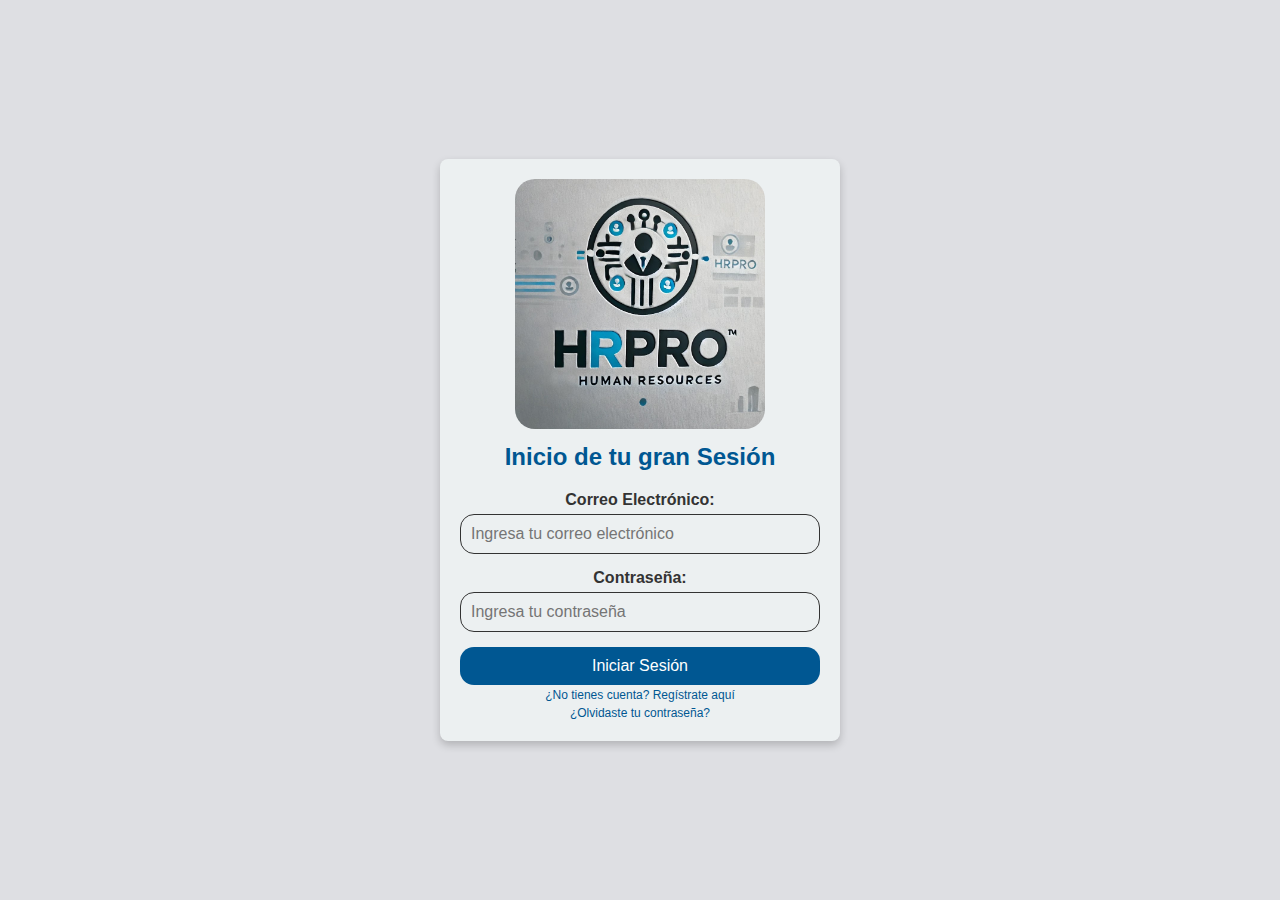
<file: Prueba GA5-220501095-AA1-EV04 - Maquetación de la interfaz gráfica en HTML/index.html>
<!DOCTYPE html>
<html lang="es">
<head>
    <meta charset="UTF-8">
    <meta name="viewport" content="width=device-width, initial-scale=1.0">
    <title>Inicio de Sesión - HrPro</title>
    <link rel="stylesheet" href="Styles_02.css">
</head>
<body>
    <div class="login-container">
        <!-- Logo HrPro con enlace a la página de inicio -->        
        <div class="logo">
            <a href="index.html" aria-label="Logo de HrPro">
                <img src="hrpro-logo.png" alt="HrPro Logo" style="width: 250px; height:auto;">
            </a>
        </div>

        <h2>Inicio de tu gran Sesión</h2>

        <!-- Formulario de inicio de sesión -->
        <form id="loginForm">
            <label for="email">Correo Electrónico:</label>
            <input type="email" id="email" name="email" placeholder="Ingresa tu correo electrónico" required aria-label="Campo de entrada para correo electrónico">

            <label for="password">Contraseña:</label>
            <input type="password" id="password" name="password" placeholder="Ingresa tu contraseña" required aria-label="Campo de entrada para contraseña">

            <button type="submit" aria-label="Botón para iniciar sesión">Iniciar Sesión</button>
        </form>

        <!-- Enlaces adicionales para navegación -->
        <div class="extra-links">
            <p><a href="register.html" aria-label="Ir a página de registro">¿No tienes cuenta? Regístrate aquí</a></p>
            <p><a href="forgot-password.html" aria-label="Enlace para recuperar contraseña">¿Olvidaste tu contraseña?</a></p> 
        </div>
    </div>
    
    <script src="login.js"></script>
</body>
</html>
</file>
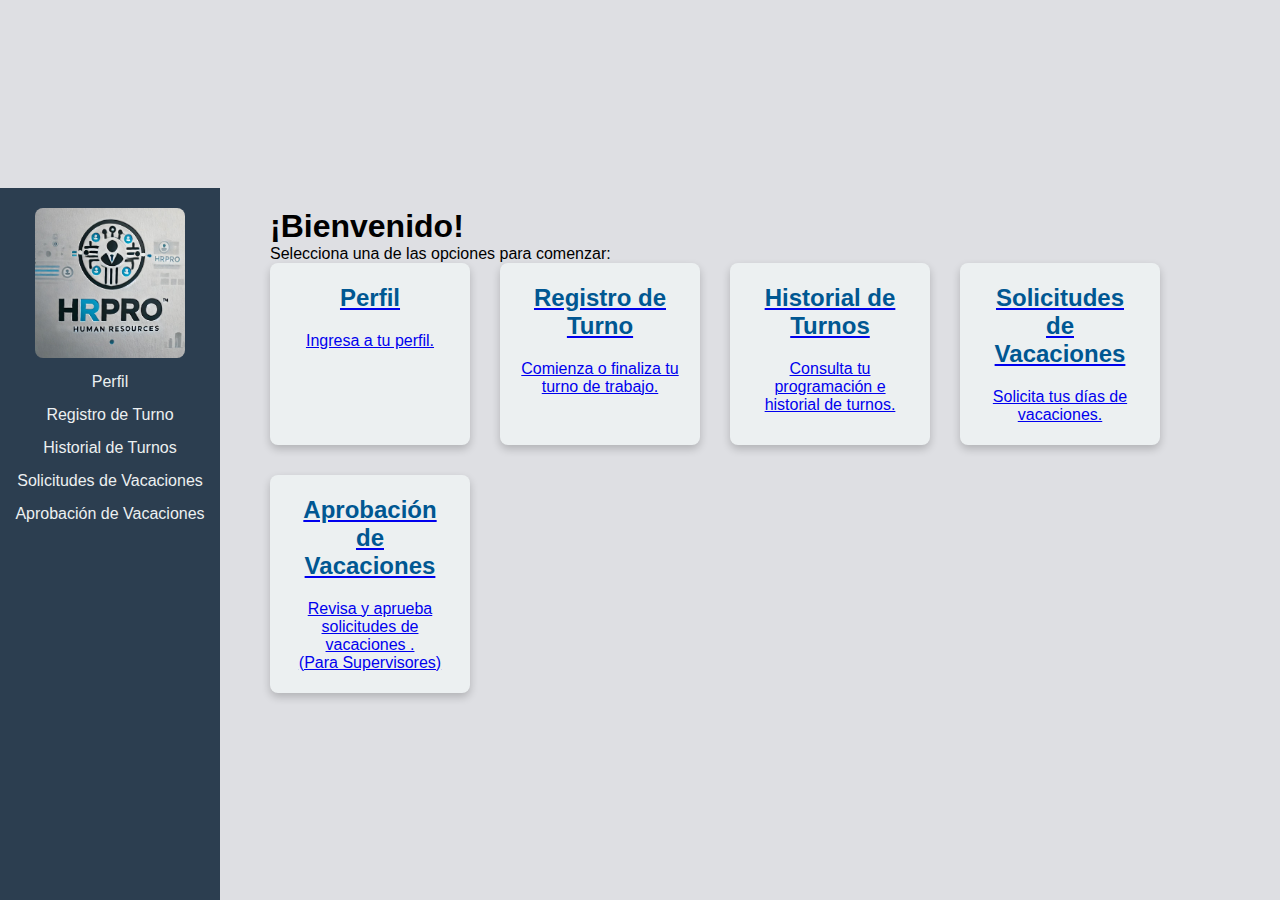
<file: Prueba GA5-220501095-AA1-EV04 - Maquetación de la interfaz gráfica en HTML/dashboard.html>
<!DOCTYPE html>
<html lang="es">

<head>
    <meta charset="UTF-8">
    <meta name="viewport" content="width=device-width, initial-scale=1.0">
    <title>Panel Principal - HrPro</title>
    <link rel="stylesheet" href="Styles_02.css">
</head>

<body>
    <div class="dashboard-container">
        <!-- Barra lateral de navegación -->
        <nav class="sidebar">
            <div class="sidebar-logo">
                <a href="dashboard.html">
                    <img src="hrpro-logo.png" alt="HrPro Logo" style="width: 150px;">
                </a>
            </div>
            <ul>
                <li><a href="profile.html">Perfil</a></li>
                <li><a href="shift-register.html">Registro de Turno</a></li>
                <li><a href="shift-history.html">Historial de Turnos</a></li>
                <li><a href="vacation-request.html">Solicitudes de Vacaciones</a></li>
                <li><a href="vacation-approval.html">Aprobación de Vacaciones</a></li>
            </ul>
        </nav>

        <!-- Contenido principal del Dashboard -->
        <main class="dashboard-content">
            <h1>¡Bienvenido!</h1>
            <p>Selecciona una de las opciones para comenzar:</p>

            <div class="dashboard-cards">
                <!-- Tarjetas optimizadas -->
                <div class="card">
                    <a href="profile.html">
                        <h2>Perfil</h2>
                        <p>Ingresa a tu perfil.</p>
                    </a>
                </div>
                <div class="card">
                    <a href="shift-register.html">
                        <h2>Registro de Turno</h2>
                        <p>Comienza o finaliza tu turno de trabajo.</p>
                    </a>
                </div>
                <div class="card">
                    <a href="shift-history.html">
                        <h2>Historial de Turnos</h2>
                        <p>Consulta tu programación e historial de turnos.</p>
                    </a>
                </div>
                <div class="card">
                    <a href="vacation-request.html">
                        <h2>Solicitudes de Vacaciones</h2>
                        <p>Solicita tus días de vacaciones.</p>
                    </a>
                </div>
                <div class="card">
                    <a href="vacation-approval.html">
                        <h2>Aprobación de Vacaciones</h2>
                        <p>Revisa y aprueba solicitudes de vacaciones .</p>
                        <p>(Para Supervisores)</p>
                    </a>
                </div>
            </div>
        </main>
    </div>
</body>

</html>
</file>
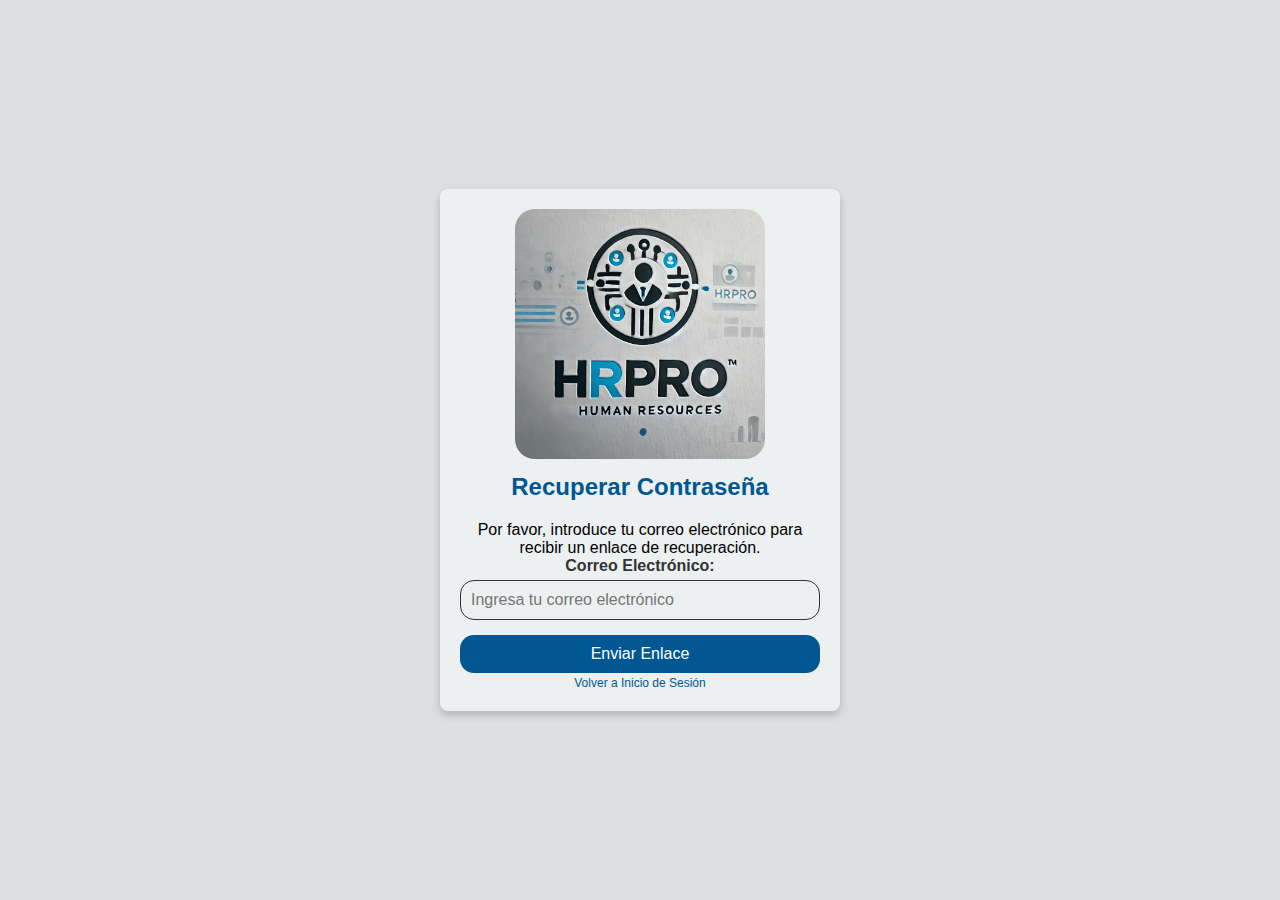
<file: Prueba GA5-220501095-AA1-EV04 - Maquetación de la interfaz gráfica en HTML/forgot-password.html>
<!-- forgot-password.html -->
<!DOCTYPE html>
<html lang="es">
<head>
    <meta charset="UTF-8">
    <meta name="viewport" content="width=device-width, initial-scale=1.0">
    <title>Recuperar Contraseña - HrPro</title>
    <link rel="stylesheet" href="Styles_02.css">
</head>
<body>
    <div class="login-container">
        <div class="logo">
            <a href="index.html" aria-label="Logo de HrPro, clic para ir a la página de inicio">
                <img src="hrpro-logo.png" alt="HrPro Logo" style="width: 250px; height:auto;">
            </a>
        </div>

        <h2>Recuperar Contraseña</h2>
        <p>Por favor, introduce tu correo electrónico para recibir un enlace de recuperación.</p>

        <form action="password-reset-link.html" method="POST">
            <label for="email">Correo Electrónico:</label>
            <input type="email" id="email" name="email" placeholder="Ingresa tu correo electrónico" required aria-label="Campo de entrada para correo electrónico">
            
            <button type="submit" aria-label="Botón para enviar enlace de recuperación">Enviar Enlace</button>
        </form>

        <div class="extra-links">
            <p><a href="index.html" aria-label="Volver a la página de inicio de sesión">Volver a Inicio de Sesión</a></p>
        </div>
    </div>
</body>
</html>
</file>
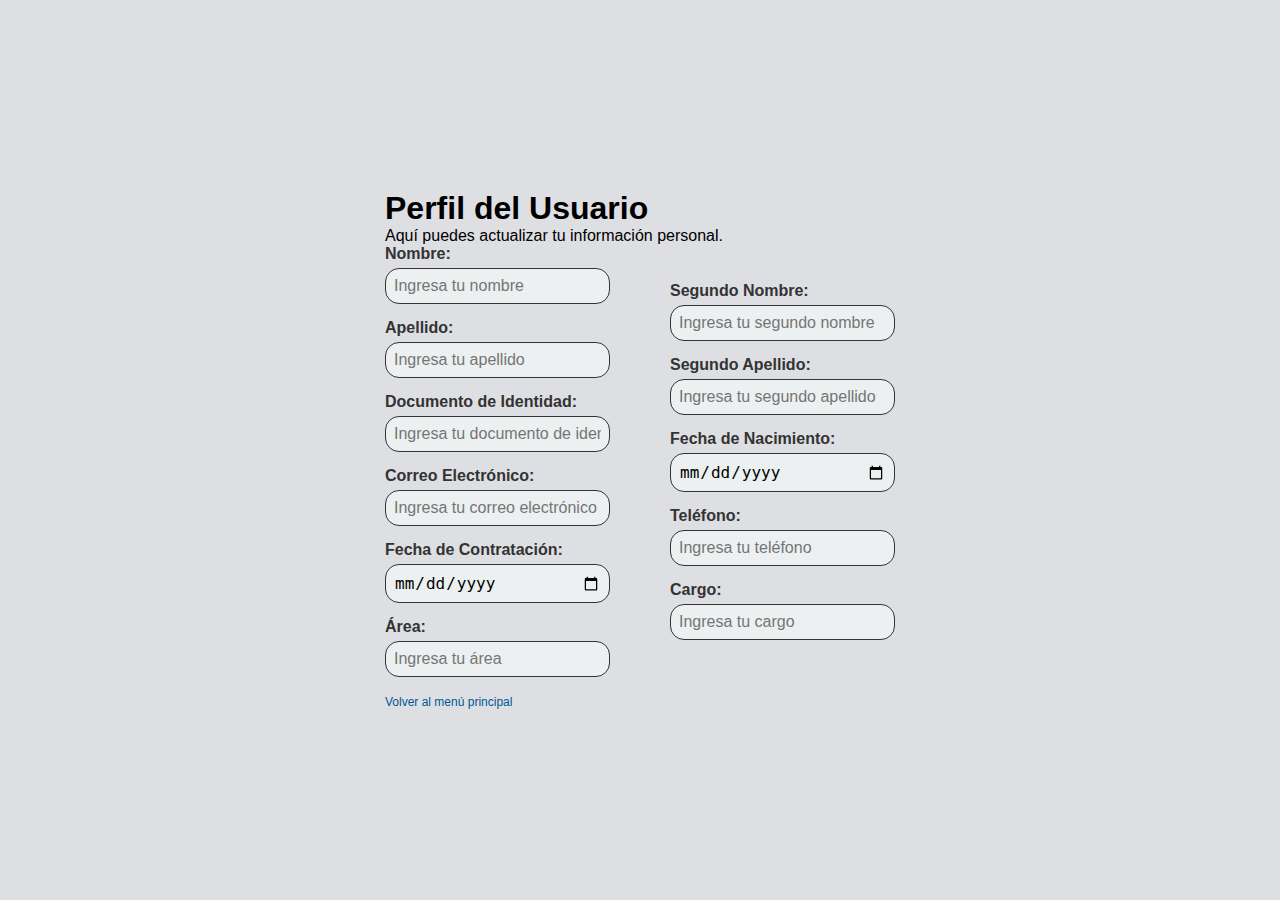
<file: Prueba GA5-220501095-AA1-EV04 - Maquetación de la interfaz gráfica en HTML/profile.html>
<!DOCTYPE html>
<html lang="es">

<head>
    <meta charset="UTF-8">
    <meta name="viewport" content="width=device-width, initial-scale=1.0">
    <title>Perfil del Usuario - HrPro</title>
    <link rel="stylesheet" href="Styles_02.css">
</head>

<body>
    <div class="profile-container">
        <h1>Perfil del Usuario</h1>
        <p>Aquí puedes actualizar tu información personal.</p>

        <form id="profileForm" class="profile-grid">
            <div class="column">
                <label for="firstName">Nombre:</label>
                <input type="text" id="firstName" name="firstName" placeholder="Ingresa tu nombre" required>
        
                <label for="lastName">Apellido:</label>
                <input type="text" id="lastName" name="lastName" placeholder="Ingresa tu apellido" required>
        
                <label for="document">Documento de Identidad:</label>
                <input type="text" id="document" name="document" placeholder="Ingresa tu documento de identidad" required>
        
                <label for="email">Correo Electrónico:</label>
                <input type="email" id="email" name="email" placeholder="Ingresa tu correo electrónico" required>
        
                <label for="hireDate">Fecha de Contratación:</label>
                <input type="date" id="hireDate" name="hireDate" required>
        
                <label for="area">Área:</label>
                <input type="text" id="area" name="area" placeholder="Ingresa tu área" required>
            </div>
            <div class="column">
                <label for="secondName">Segundo Nombre:</label>
                <input type="text" id="secondName" name="secondName" placeholder="Ingresa tu segundo nombre">
        
                <label for="secondLastName">Segundo Apellido:</label>
                <input type="text" id="secondLastName" name="secondLastName" placeholder="Ingresa tu segundo apellido">
        
                <label for="birthDate">Fecha de Nacimiento:</label>
                <input type="date" id="birthDate" name="birthDate" required>
        
                <label for="phone">Teléfono:</label>
                <input type="tel" id="phone" name="phone" placeholder="Ingresa tu teléfono">
        
                <label for="position">Cargo:</label>
                <input type="text" id="position" name="position" placeholder="Ingresa tu cargo" required>
            </div>
        </form>
        
        

        <div class="extra-links">
            <p><a href="dashboard.html" aria-label="Volver al menú principal "> Volver al menú principal</a></p>
        </div>
    </div>

    <script src="profile.js"></script>
</body>

</html>
</file>
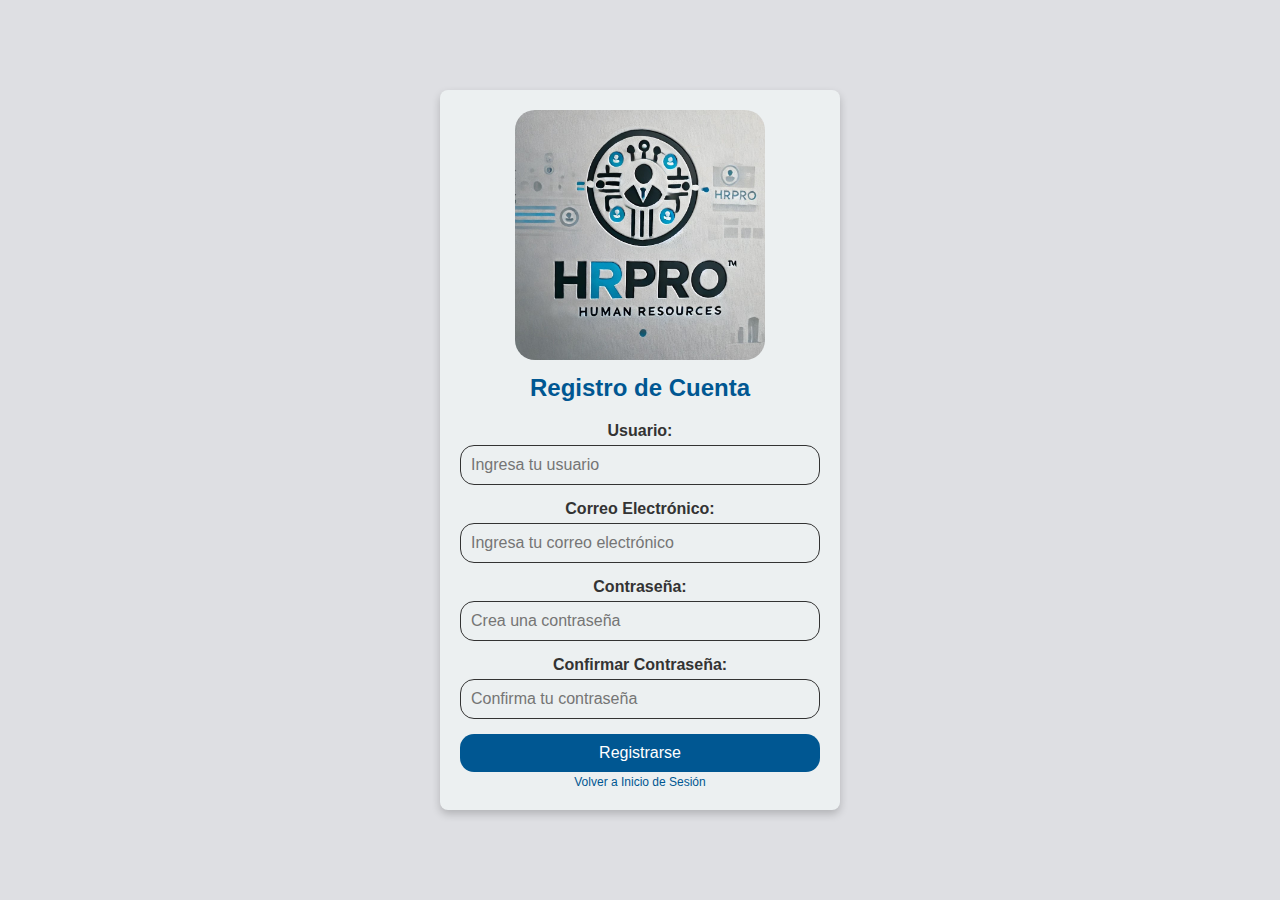
<file: Prueba GA5-220501095-AA1-EV04 - Maquetación de la interfaz gráfica en HTML/register.html>
<!DOCTYPE html>
<html lang="es">
<head>
    <meta charset="UTF-8">
    <meta name="viewport" content="width=device-width, initial-scale=1.0">
    <title>Registro - HrPro</title>
    <link rel="stylesheet" href="Styles_02.css">
</head>
<body>
    <div class="login-container">
        <div class="logo">
            <a href="index.html" aria-label="Logo de HrPro, clic para ir a la página de inicio">
                <img src="hrpro-logo.png" alt="HrPro Logo" style="width: 250px; height:auto;">
            </a>
        </div>

        <h2>Registro de Cuenta</h2>

        <!--Formulario  -->
        <form id="registerForm">
            <label for="username">Usuario:</label>
            <input type="text" id="username" name="username" placeholder="Ingresa tu usuario" required aria-label="Campo de entrada para el nombre de usuario">

            <label for="email">Correo Electrónico:</label>
            <input type="email" id="email" name="email" placeholder="Ingresa tu correo electrónico" required aria-label="Campo de entrada para correo electrónico">

            <label for="password">Contraseña:</label>
            <input type="password" id="password" name="password" placeholder="Crea una contraseña" required aria-label="Campo de entrada para la contraseña">

            <label for="confirm-password">Confirmar Contraseña:</label>
            <input type="password" id="confirm-password" name="confirm-password" placeholder="Confirma tu contraseña" required aria-label="Campo de entrada para confirmar la contraseña">
            
            <button type="submit" aria-label="Botón para completar el registro">Registrarse</button>
        </form>

        <div class="extra-links">
            <p><a href="index.html" aria-label="Volver a la página de inicio de sesión">Volver a Inicio de Sesión</a></p>
        </div>
    </div>

    <!-- Vinculación de archivo JavaScript -->
    <script src="register.js"></script>
</body>
</html>
</file>
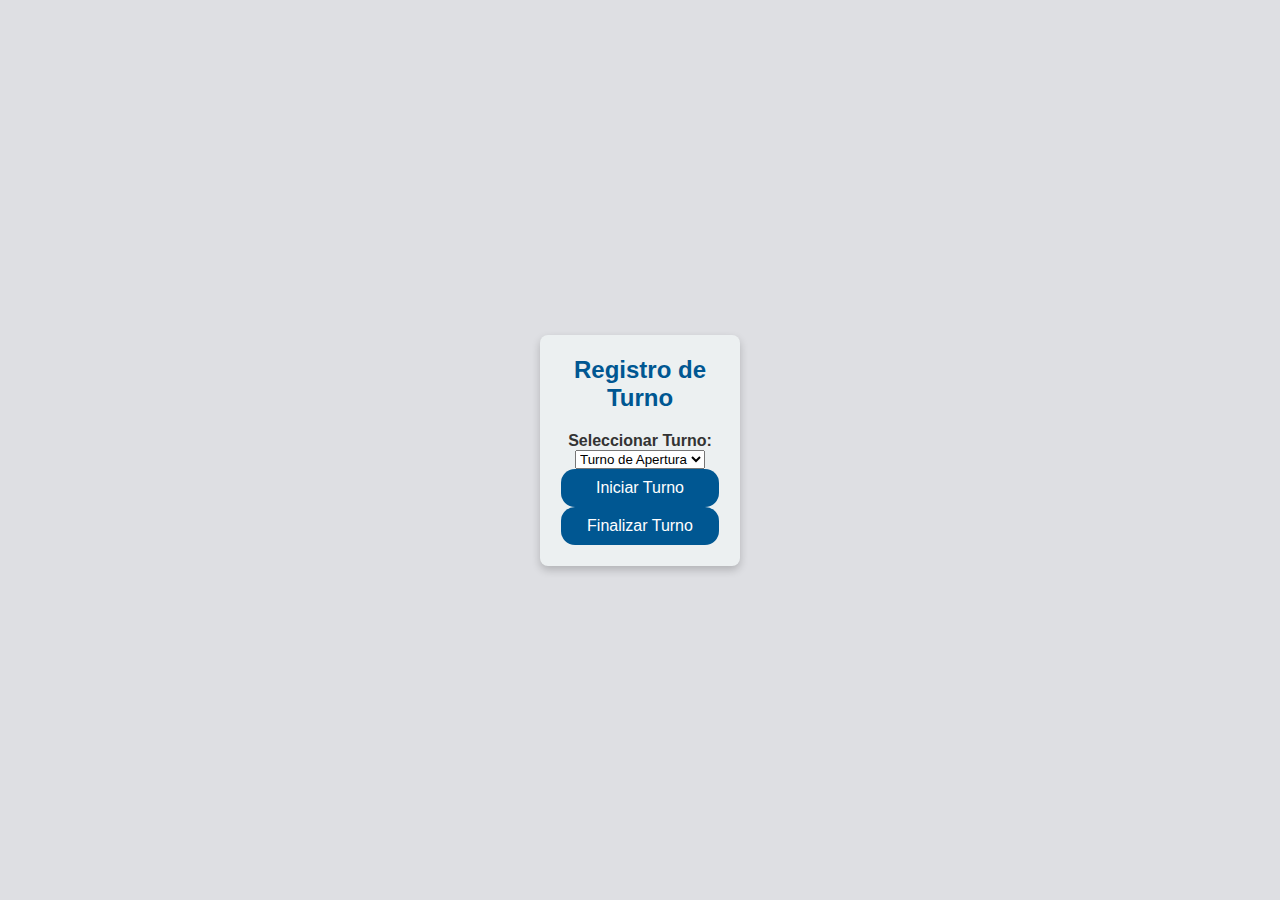
<file: Prueba GA5-220501095-AA1-EV04 - Maquetación de la interfaz gráfica en HTML/shift-register.html>
<!DOCTYPE html>
<html lang="en">
    <head>
        <meta charset="UTF-8">
        <meta name="viewport" content="width=device-width, initial-scale=1.0">
        <title>Shift-register - HrPro</title>
        <link rel="stylesheet" href="Styles_02.css">
    </head>
<body>
    <div class="card">
        <h2>Registro de Turno</h2>
        <div class="clock" id="clock"></div>
        <label for="shift">Seleccionar Turno:</label>
        <select id="shift">
          <option value="apertura">Turno de Apertura</option>
          <option value="medio">Turno Medio</option>
          <option value="cierre">Turno de Cierre</option>
        </select>
        <div class="buttons">
          <button onclick="startShift()">Iniciar Turno</button>
          <button onclick="endShift()">Finalizar Turno</button>
        </div>
        <div id="result"></div>
      </div>
      
      <script src="shift-register.js"></script>
</body>
</html>
</file>
<file: Prueba GA5-220501095-AA1-EV04 - Maquetación de la interfaz gráfica en HTML/Styles_02.css>
/* ========================================================
   Variables globales (colores y otros estilos reutilizables)
======================================================== */
:root {
    --primary-color: #005792;
    --secondary-color: #ecf0f1;
    --background-color: #dedfe3;
    --text-color: #333;
    --hover-color: #003f63;
    --sidebar-bg: #2c3e50;
    --sidebar-hover: #3498db;
    --card-border-color: rgba(0, 0, 0, 0.2);
}

/* ========================================================
   Reset y estilos generales
======================================================== */
* {
    margin: 0;
    padding: 0;
    box-sizing: border-box;
}

body {
    font-family: Arial, sans-serif;
    background-color: var(--background-color);
    display: flex;
    justify-content: center;
    align-items: center;
    height: 100vh;
}

/* ========================================================
   Contenedor de login
======================================================== */
.login-container {
    width: 400px;
    padding: 20px;
    background-color: var(--secondary-color);
    box-shadow: 0px 4px 8px var(--card-border-color);
    border-radius: 8px;
    text-align: center;
}

.logo img {
    width: 250px;
    margin-bottom: 10px;
    border-radius: 20px;
}

h2 {
    color: var(--primary-color);
    margin-bottom: 20px;
}

form {
    display: flex;
    flex-direction: column;
    align-items: center;
}

label {
    width: 100%;
    margin-bottom: 5px;
    font-weight: bold;
    color: var(--text-color);
}

input {
    width: 100%;
    padding: 10px;
    margin-bottom: 15px;
    border: 1px solid var(--text-color);
    border-radius: 14px;
    font-size: 16px;
    background-color: var(--secondary-color);
}

input:focus {
    outline: none;
    border-color: var(--primary-color);
    box-shadow: 0 0 5px var(--primary-color);
}

button {
    width: 100%;
    padding: 10px;
    background-color: var(--primary-color);
    color: white;
    border: none;
    border-radius: 14px;
    font-size: 16px;
    cursor: pointer;
    transition: background-color 0.3s ease;
}

button:hover {
    background-color: var(--hover-color);
}

/* ========================================================
   Enlaces adicionales
======================================================== */
.extra-links a {
    font-size: 12px;
    color: var(--primary-color);
    text-decoration: none;
}

.extra-links a:hover {
    text-decoration: underline;
}

/* ========================================================
   Sidebar
======================================================== */
.sidebar {
    width: 220px;
    background-color: var(--sidebar-bg);
    color: var(--secondary-color);
    padding-top: 20px;
    position: fixed;
    height: 100%;
    transition: width 0.3s ease;
}

.sidebar:hover {
    width: 250px;
}

.sidebar-logo img {
    display: block;
    margin: 0 auto;
    border-radius: 8px;
}

.sidebar ul {
    list-style: none;
    padding: 0;
}

.sidebar ul li {
    text-align: center;
    margin: 15px 0;
}

.sidebar ul li a {
    color: var(--secondary-color);
    text-decoration: none;
}

.sidebar ul li a:hover {
    color: var(--sidebar-hover);
}

/* ========================================================
   Contenido del dashboard
======================================================== */
.dashboard-content {
    margin-left: 250px;
    padding: 20px;
}

.dashboard-cards {
    display: flex;
    flex-wrap: wrap;
    gap: 30px;
}

/* ========================================================
   Estilos para tarjetas
======================================================== */
.card {
    width: 200px;
    padding: 20px;
    background-color: var(--secondary-color);
    border-radius: 8px;
    text-align: center;
    box-shadow: 0 4px 8px var(--card-border-color);
    transition: transform 0.3s ease, border-color 0.3s ease;
    border: 1px solid transparent;
}

.card:hover {
    transform: scale(1.05);
    border-color: var(--primary-color);
}

.card.large {
    width: 300px;
    padding: 30px;
}

.card.highlighted {
    background-color: var(--hover-color);
    color: white;
}

/* ========================================================
   Grilla de perfil (opcional)
======================================================== */
.profile-grid {
    display: grid;
    grid-template-columns: 1fr 1fr;
    gap: 60px;
}

.profile-grid label {
    display: block;
    margin-bottom: 5px;
}

.profile-grid input {
    width: 100%;
    padding: 8px;
    margin-bottom: 15px;
}
</file>
